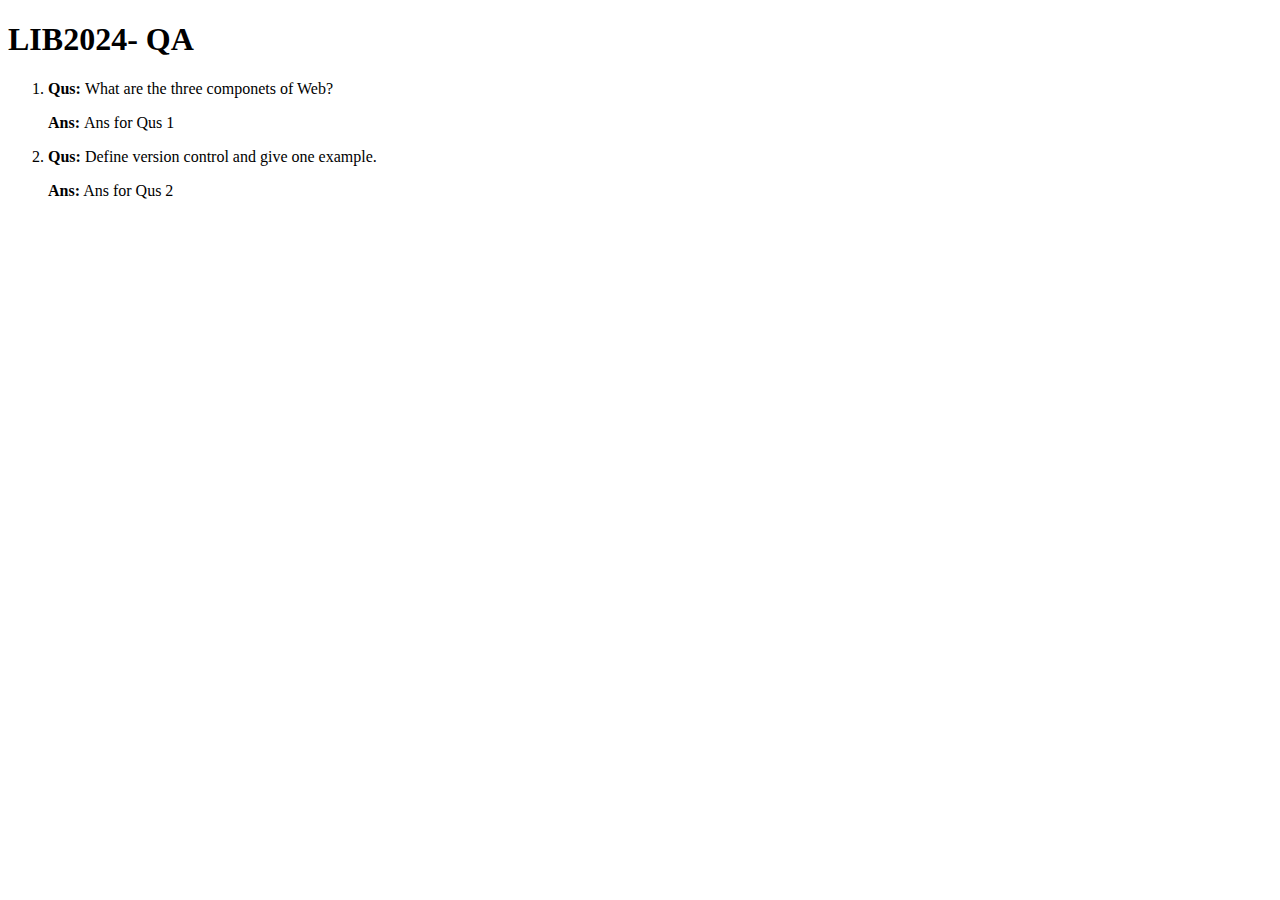
<file: lib202/qa/index.html>
<!DOCTYPE html>
<html >
<head>
	<meta charset="utf-8">
	<title>LIB2024 - QA</title>
</head>
<body>
	<h1>LIB2024- QA</h1>
	<!-- Qus/Ans list begins -->
	<ol>
		<!-- Qus 1 -->
		<li>
			<p>
				<strong>Qus: </strong>
				What are the three componets of Web?
			</p>
			<p>
				<strong>Ans: </strong>
				Ans for Qus 1
		</p></li>
		<!-- Qus 2 -->
		<li>
			<p>
				<strong>Qus:</strong>
				Define version control and give one example.
			</p>
			<p>
				<strong>Ans:</strong>
				Ans for Qus 2
			</p>
		</li>
  </ol>
</body>
</html>
</file>
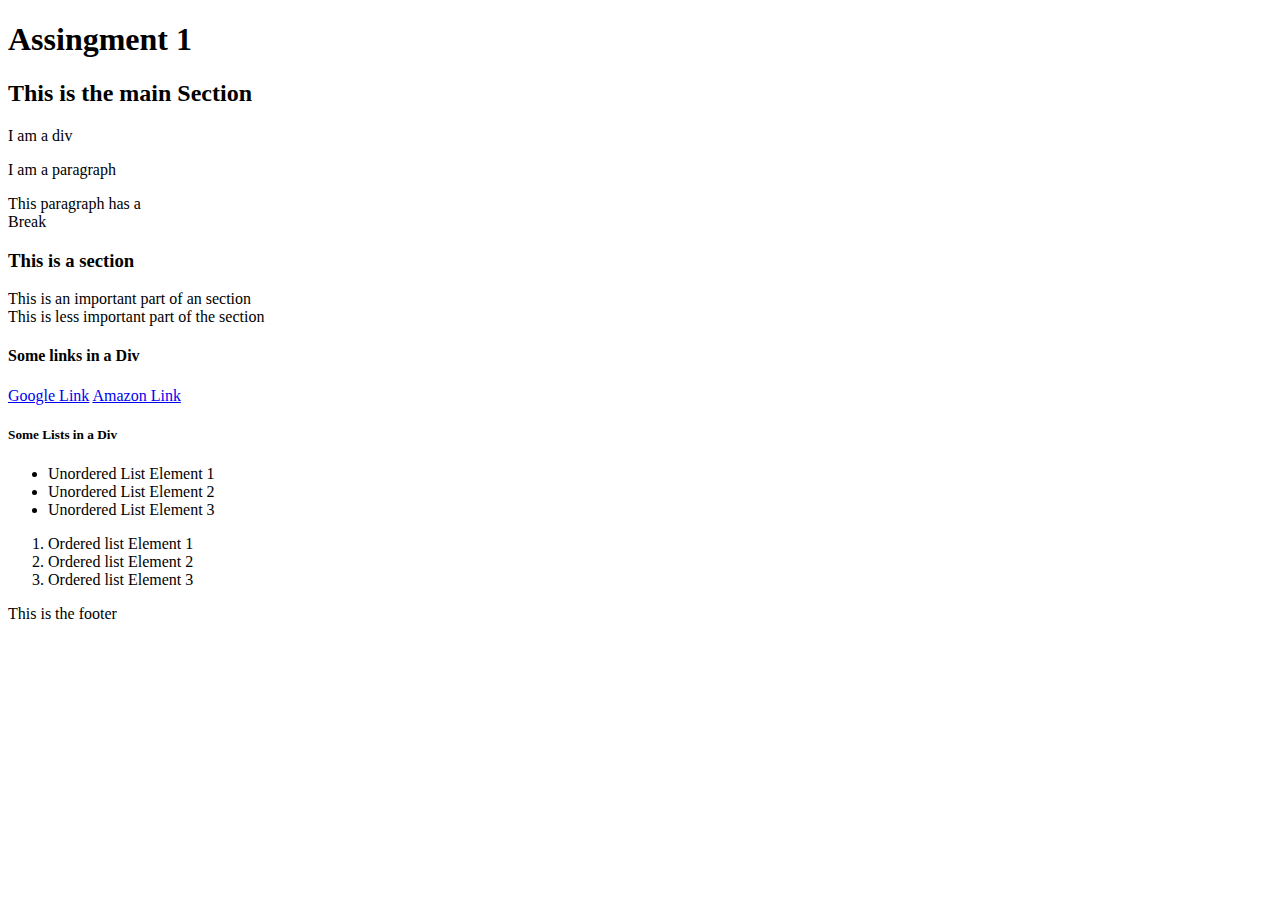
<file: lib2024/assg-1/index.html>
<!-- The DOCTYPE html declaration lets the browser know the following is an HTML5 document -->
<!DOCTYPE html>
<!--The html tag is the root tag, containing all of the html code for the page -->
<html>
<!-- The head element stores data outside of the document's content, metadata -->
<head>
	<!-- The title element is used to display text in the browser's title bar or tab -->
	<title>Assignment 1</title>
	<!-- This charset metadata tells the browser what characterset to use-->
	<meta charset="utf-8">
</head>
<!-- The body element contains all the content of the page -->
<body>
	<!-- The header element is used to display content at the top of the web page -->
	<header>
		<!-- h1 through h6 elements are used to display headings in order of importance, appearing in larger to smaller sizes -->
		<h1>Assingment 1</h1>
	</header>
	<!-- The main element indicates the main body of the page -->
	<main>
		<!-- This is an h2 heading element, creating smaller text than h1 as it is less important -->
		<h2>This is the main Section</h2>
	<!-- The div element is used as a block level container -->
		<div> I am a div </div>
	<!-- The p element indicates block level paragraphs of text -->
		<p> I am a paragraph </p>
	<!-- The br tag causes a line break -->
		<p>This paragraph has a<br>Break</p>
	<!-- The section element defines sections of the body of the page -->
		<section>
			<h3>This is a section</h3>
		<!-- The article element can be used to subdivide sections -->
			<article>
			This is an important part of an section
			</article>
		<!-- The aside element is another form of dividing a section, considered less important than an article -->
			<aside>
			This is less important part of the section
			</aside>

			<h4>Some links in a Div</h4>
		<!-- The div element is used as a block level container -->
			<div>
			<!-- The a element is used to create weblinks. The href attribute tells the browser which URL to visit. The title attribute displays text when the mouse hovers over the link -->
				<a href="https://www.google.com" title="Google">Google Link</a>
				<a href="https://www.amazon.com" title="Amazon">Amazon Link</a>
			</div>

		<h5>Some Lists in a Div</h5>

		<div>
			<!-- The ul element is used to create unordered lists with bullets -->
			<ul>
				<!-- The li element designates each part of the list -->
				<li>Unordered List Element 1</li>
				<li>Unordered List Element 2</li>
				<li>Unordered List Element 3</li>
			</ul>
			<!-- The ol element is used to create ordered lists which are numbered -->
			<ol>
				<li>Ordered list Element 1</li>
				<li>Ordered list Element 2</li>				
				<li>Ordered list Element 3</li>
			</ol>
		</div>
	</section>
<!-- The footer element is similar to the header element, but used to display content at the bottom of the page instead of the top -->
<footer>
	This is the footer
</footer>
</main>
</file>
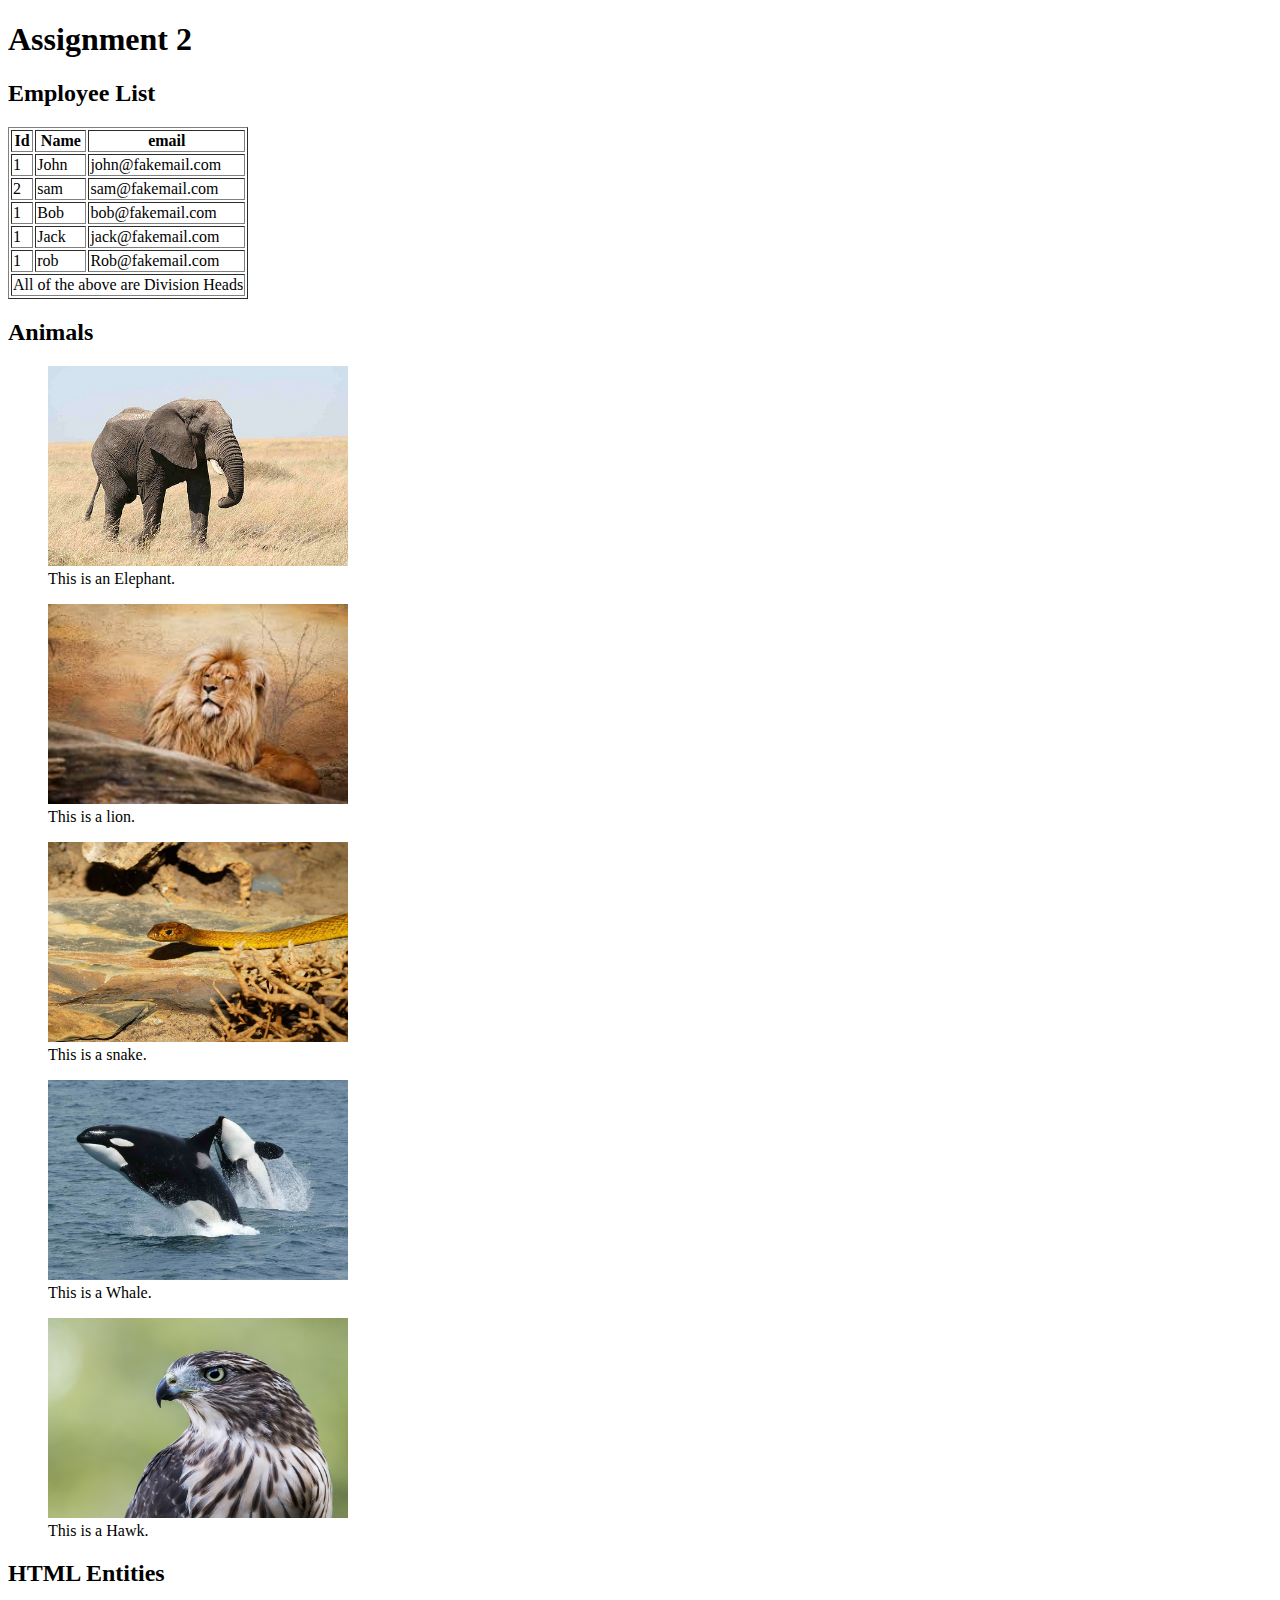
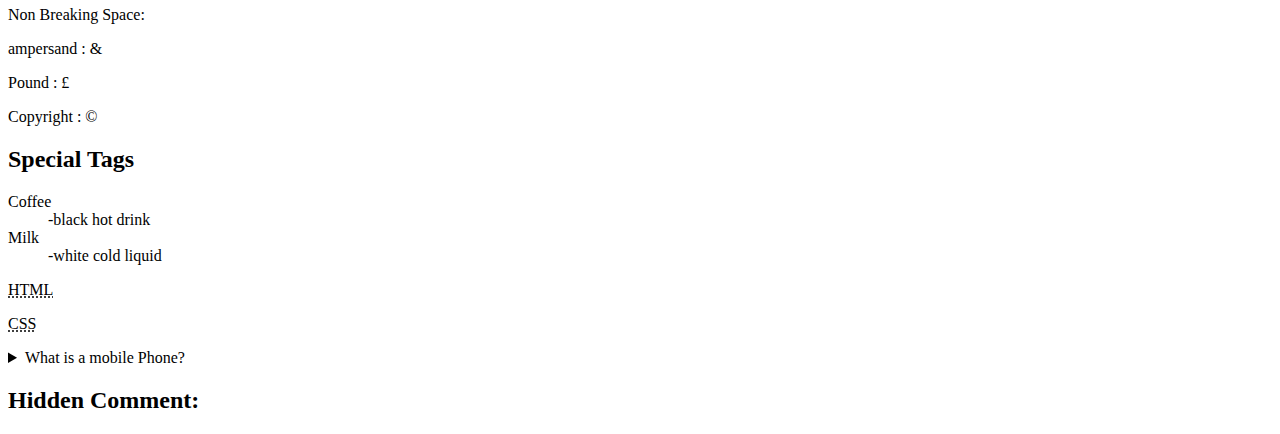
<file: lib2024/assg-2/index.html>
<!DOCTYPE html>
<html>
<head>
	<title>Assignment 2</title>
</head>
<body>
	<!-- id attribute uniquely identifies this header as "header" -->
	<header id="header">
		<h1>Assignment 2</h1>
	</header>

	<main>
		<!-- class attribute includes this section in a group designated "main-selection" -->
		<!-- this section displays the table of employees -->
		<section id="table-section" class="main-section">
			<h2>Employee List</h2>
	        <!-- this is the table of employees -->
	        <table border="1">	                    
	        	<thead>	                       
	        		<tr>	                   
	           			<th>Id</th>
	            		<th>Name</th>
	            		<th>email</th>
	        		</tr>
	       		</thead>

	        	<tbody>	                        
	            	<tr>	                           
	                	<td>1</td>
	                	<td>John</td>
	                	<td>john@fakemail.com</td>    
	           	 	</tr>
	                    
	            	<tr>
	            	    <td>2</td>
	                	<td>sam</td>
	                	<td>sam@fakemail.com</td>
	            	</tr>

	            	<tr>	                           
	                	<td>1</td>
	                	<td>Bob</td>
	                	<td>bob@fakemail.com</td>
	            	</tr>

	            	<tr>	    
	                	<td>1</td>
	                	<td>Jack</td>
	                	<td>jack@fakemail.com</td>
	            	</tr>

	            	<tr>	                           
	                	<td>1</td>
	                	<td>rob</td>
	                	<td>Rob@fakemail.com</td>
	            	</tr>
	        	</tbody>
	                    
	        	<tfoot> 	     
	            	<tr>	
	            		<!--the colspan attribute let's the table's "foot" span all 3 columns -->
	           			<td colspan="3">
	              			All of the above are Division Heads
	            		</td>
	           		</tr>
	        	</tfoot>
	        </table>
	   	</section>
	   	<!-- this section displays animal photos -->
	    <section id="animal-img-section" class="main-section">
	        <h2>Animals</h2>
	        <article>
	        	<!-- The photo of an elephant -->
	        	<figure>
	        		<img src="img/elephant.jpg" alt="Elephant" width="300"  height="200">
	        		<figcaption>This is an Elephant.</figcaption>
	        	</figure>
				<!-- The photo of a lion-->
	        	<figure>
	        		<img src="img/lion.jpg" alt="Lion" width="300"  height="200">
	        		<figcaption>This is a lion.</figcaption>
	        	</figure>
				<!-- The photo of a snake-->
	        	<figure>
	        		<img src="img/snake.jpg" alt="Snake" width="300"  height="200">
	        		<figcaption>This is a snake.</figcaption>
	        	</figure>	
				<!-- The photo of a whale -->
	        	<figure>
	        		<img src="img/whale.jpg" alt="Whale" width="300"  height="200">
	        		<figcaption>This is a Whale.</figcaption>
	        	</figure>
				<!-- The photo of a hawk -->
	        	<figure>
	        		<img src="img/hawk.jpg" alt="Hawk" width="300"  height="200">
	        		<figcaption>This is a Hawk.</figcaption>
	        	</figure>	
	        </article>
	    </section>
	    <!-- this section highlights a few different html entities -->
	    <section id="htmlent-section" class="main-section">
	    	<h2>HTML Entities</h2>
	    	<article>
	    	<p>Non Breaking Space:&nbsp;</p>
	    	<p>ampersand : 	&amp;</p>
	    	<p>Pound : 	&pound;</p>	
	    	<p>Copyright : &copy;</p>	
	    	</article>
	    </section>
	    <!-- this section demonstrates a description list, abbreviations, and a detail element with summary -->
	    <section id="spctag-section" class="main-section">
	    	<h2>Special Tags</h2>
	    	<!-- the description list -->
	    	<article id="spctag-descrip" class="spctag-section">
	    		<dl> 		
	            	<dt>Coffee</dt> 
	            	<dd>-black hot drink</dd> 
	    			<dt>Milk</dt> 
	    			<dd>-white cold liquid</dd> 	 
	    		</dl>	
	    	</article>
	    	<!-- abbrevitions -->
	    	<article id="spctag-abbrv" class="spctag-section">
	    		<p><abbr  title="Hyper Text Markup Language">HTML</abbr ></p>
	    		<p><abbr  title="Cascading Style Sheets">CSS</abbr ></p>		
	    	</article>
	    	<!-- the detail element with summary -->
	    	<article id="spctag-dtls" class="spctag-section">
	    		<details> 
					 <summary>What is a mobile Phone?</summary>
					 <p>A mobile phone, cell phone or hand phone, sometimes shortened to simply mobile, cell or just phone, is aportable telephone that can make and receive calls over a radio frequency link while the user is moving within a telephone service area.</p>
				</details>	
	    	</article>
	    </section>
	</main>
	<footer id="footer">
		<h2>Hidden Comment:</h2>
		<!-- this is a hidden comment!!! -->
	</footer>
</body>
</html>
</file>
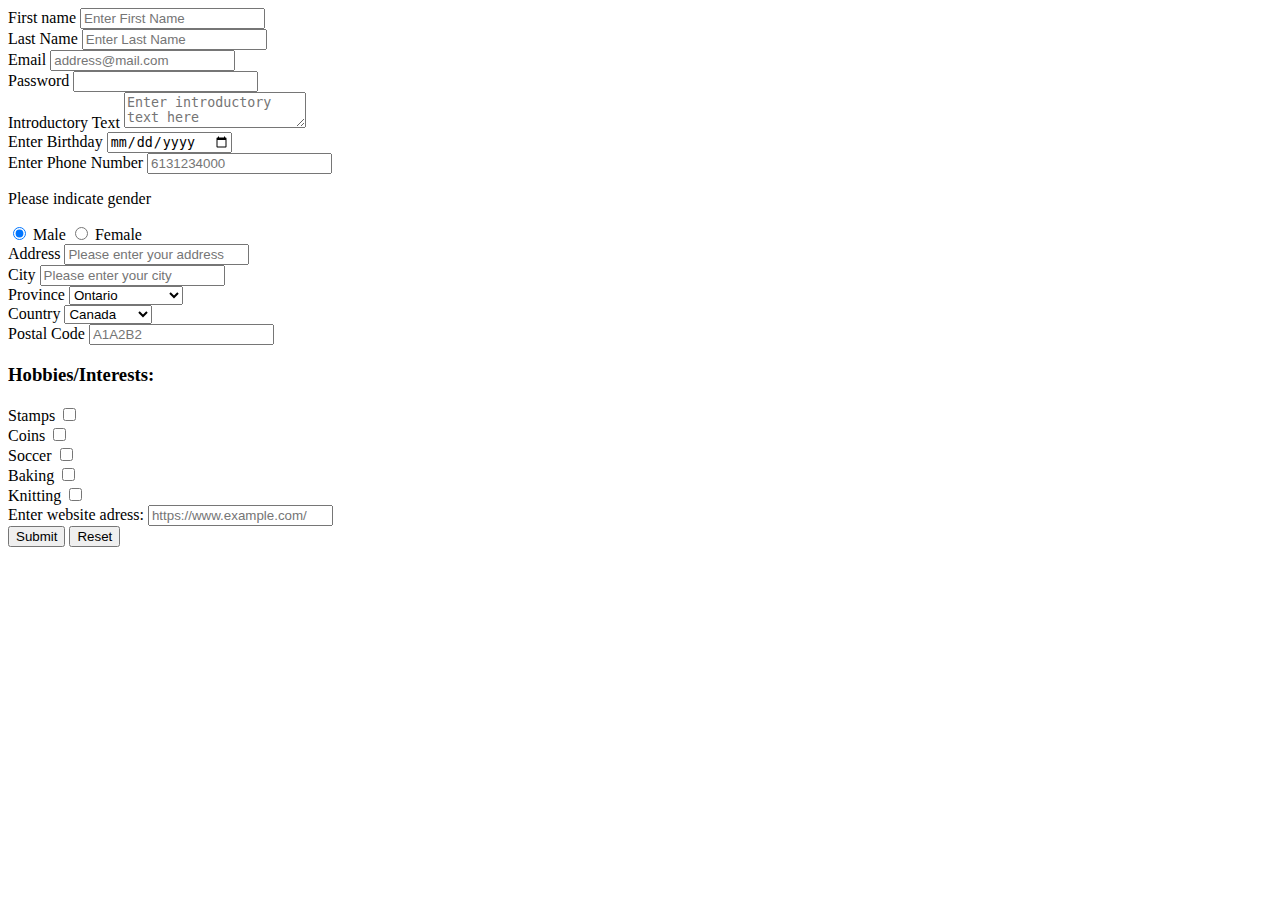
<file: lib2024/assg-3/index.html>
<!DOCTYPE html>
<html>
<head>
	<title>HTML Forms</title>
</head>
<body>	
	<!-- the main section -->
	<section id="html-form" class="main-section">
		<!-- The following is a form whose data goes to filledform.php via the get method. Data will show in url. -->
		<form action="filledform.php" method="get">
			<!-- This div containts a text type input for inputting a first name -->
			<div id="fname-container" class="formins">
				<label for="first_name">First name</label>
				<input type="text" name="first_name" id="first_name" placeholder="Enter First Name" required>
			</div>
			<!-- This div contains a text type input for inputting a last name -->
			<div id="lname-container" class="formins">
				<label for="last_name">Last Name</label>
				<input type="text" name="last_name" id="last_name" placeholder="Enter Last Name" required>
			</div>
			<!-- This div contains an email type input for inputting an email address -->
			<div id="email-container" class="formins">
				<label for="email">Email</label>				
				<input type="email" name="email" id="email" placeholder="address@mail.com" required>
			</div>
			<!-- This div contains a password type input for inputting a password -->
			<div id="pw-container" class="formins">
				<label for="pass">Password</label>
				<input type="password" name="pass" id="pass" required>
			</div>
			<!-- This div contains a textarea type input for inputting introductory text -->
			<div id="intro-container" class="formins">
				<label for="intro">Introductory Text</label>
				<textarea name="intro" id="intro" placeholder="Enter introductory text here"></textarea>
			</div>
			<!-- This div contains a date type input for inputting a birthday-->
			<div id="birthday-container" class="formins">
				<label for="dte">Enter Birthday</label>
				<input type="date" name="dte" id="dte" required>
			</div>
			<!-- This div contains a number type input for inputting a phone number-->
			<div id=phonenum-container class="formins">
				<label for="num">Enter Phone Number</label>
				<input type="number" id="num" name="num" placeholder="6131234000" required>
			</div>
			<!-- This div contains a radio type input for inputting gendre -->
			<div id="gender-container" class="formins">
				<p>Please indicate gender</p>
				<label for="male">
					<input type="radio" name="gender" id="male" value="male" checked>
					Male
				</label>
				<label>
					<input type="radio" name="gender" id="female" value="female">
					Female
				</label>				
			</div>
			<!-- This div contains a text type input for inputting a street address -->
			<div id="add-container" class="formins">
				<label for="address">Address</label>
				<input type="text" name="address" id="address" placeholder="Please enter your address">
			</div>
			<!-- This div contains a text type input for inputting a city -->
			<div id="cty-container" class="formins">
				<label for="city">City</label>
				<input type="text" name="city" id="city" placeholder="Please enter your city">
			</div>
			<!-- This div contains a select element with a drop down menu for selecting a province -->
			<div id="prov-drop-container" class="formins">
				<label for="prov">Province</label>
				<select name="prov" id="prov">
					<option value="ontario" selected>Ontario</option>
					<option value="quebec">Quebec</option>						
					<option value="new_brunswick">New Brunswick</option>
					<option value="nova_scotia">Nova Scotia</option>
					<option value="newfoundland">Newfoundland</option>
				</select>
			</div>
			<!-- This div contains a select element with a drop down menu for selecting a country -->
			<div id="cntry-drop-container" class="formins">
				<label for="country">Country</label>
				<select name="country" id="country">
					<option value="canada"  selected>Canada</option>
					<option value="usa">USA</option>						
					<option value="mexico">Mexico</option>
					<option value="guatemala">Guatemala</option>
					<option value="belize">Belize</option>
				</select>
			</div>
			<!-- This div contains a text type input for inputting a postal code -->
			<div id="post-container" class="formins">
				<label for="postal_code">Postal Code</label>
				<input type="text" name="postal_code" id="postal_code" placeholder="A1A2B2">
			</div>
			<!-- This div contains 5 checkbox type inputs for inputting hobbies -->
			<div id="hobbies-container" class="formins">
				<h3>Hobbies/Interests:</h3>
				<label for="stamps">Stamps</label>
				<input type="checkbox" name="hobbies" id="stamps" value="stamps"> <br>

				<label for="coins">Coins</label>
				<input type="checkbox" name="hobbies" id="coins" value="coins"> <br>

				<label for="soccer">Soccer</label>
				<input type="checkbox" name="hobbies" id="soccer" value="soccer"> <br>

				<label for="baking">Baking</label>
				<input type="checkbox" name="hobbies" id="baking" value="baking"> <br>

				<label for="knitting">Knitting</label>
				<input type="checkbox" name="hobbies" id="knitting" value="knitting"> <br>
			</div>
			<div id="url-container" class="formins">
				<label for="website">Enter website adress:</label>
				<input type="url" name="website" id="website" placeholder="https://www.example.com/" required>
			</div>
			<!-- This button is required to submit the form -->
			<button type="submit">Submit</button>
			<!-- This button resets the form without having to relaod the webpage -->
			<button type="reset">Reset</button>
		</form>
	</section>
</body>
</html>
</file>
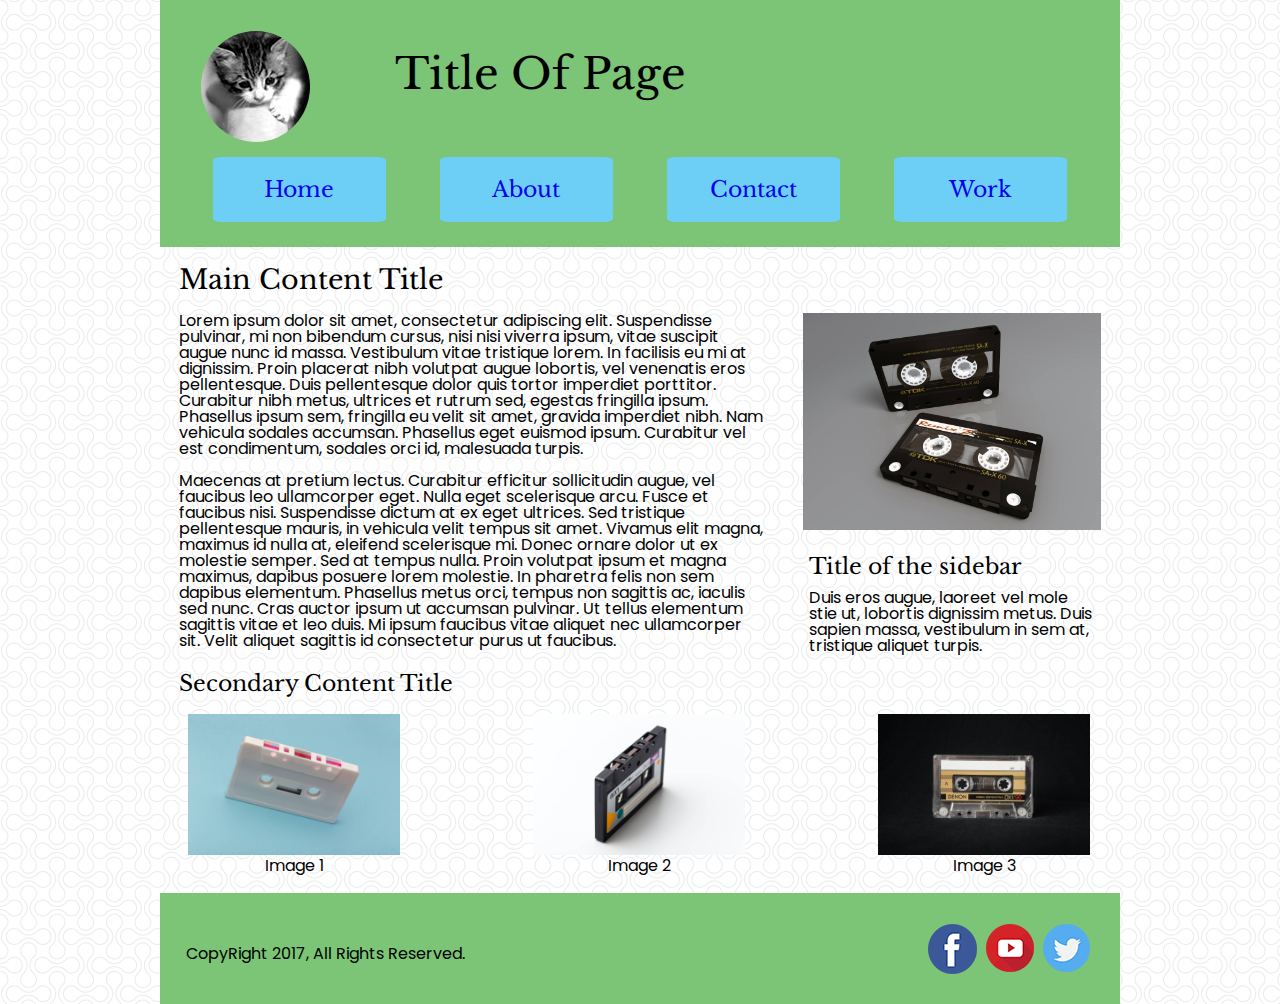
<file: lib2024/assg-4/index.html>
<!DOCTYPE html>
<html lang="en-ca">
	<head>
		<meta charset="utf-8">
		<meta name="Author" content="Kelvin Lee">
		<title>Assg4</title>
		<link rel="stylesheet" type="text/css" href="css/fonts.css">
		<link rel="stylesheet" type="text/css" href="css/style.css">
	</head>
<body>
	<!-- Header with Cat Logo and Title-->
	<header class="site-header container clearfix" id="site-header">
		<div class="logo-container">
			<img src="img/logo.png" class="logo" alt="Cat logo">	
		</div>	
		<div class="title-container">
			<h1 class="title">Title Of Page</h1>
		</div>
		<!-- Navigation links for Home, About, Contact and Work-->
			<nav class="main-nav-container desktop-nav">
				<ul>
					<li>
						<a class="nav-link home" href="index.html">Home</a>
					</li>
					<li>
						<a class="nav-link about" href="about.html">About</a>
					</li>
					<li>
						<a class = "nav-link contact" href="contact.html">Contact</a>
					</li>
					<li>
						<a class = "nav-link work" href="work.html">Work</a>
					</li>	
				</ul>	
			</nav>
	</header>
	<!-- Main content: An article with an aside to the right -->
	<main class="main-content-container container clearfix">		
		<!-- The article, featuring a title and two paragraphs -->
		<h2 class="main-content-title">Main Content Title</h2>
		<article class="main-article">				
			<p>Lorem ipsum dolor sit amet, consectetur adipiscing elit. Suspendisse pulvinar, mi non bibendum cursus, nisi nisi viverra ipsum, vitae suscipit augue nunc id massa. Vestibulum vitae tristique lorem. In facilisis eu mi at dignissim. Proin placerat nibh volutpat augue lobortis, vel venenatis eros pellentesque. Duis pellentesque dolor quis tortor imperdiet porttitor. Curabitur nibh metus, ultrices et rutrum sed, egestas fringilla ipsum. Phasellus ipsum sem, fringilla eu velit sit amet, gravida imperdiet nibh. Nam vehicula sodales accumsan. Phasellus eget euismod ipsum. Curabitur vel est condimentum, sodales orci id, malesuada turpis.</p>
			<br>
			<p>Maecenas at pretium lectus. Curabitur efficitur sollicitudin augue, vel faucibus leo ullamcorper eget. Nulla eget scelerisque arcu. Fusce et faucibus nisi. Suspendisse dictum at ex eget ultrices. Sed tristique pellentesque mauris, in vehicula velit tempus sit amet. Vivamus elit magna, maximus id nulla at, eleifend scelerisque mi. Donec ornare dolor ut ex molestie semper. Sed at tempus nulla. Proin volutpat ipsum et magna maximus, dapibus posuere lorem molestie. In pharetra felis non sem dapibus elementum. Phasellus metus orci, tempus non sagittis ac, iaculis sed nunc. Cras auctor ipsum ut accumsan pulvinar. Ut tellus elementum sagittis vitae et leo duis. Mi ipsum faucibus vitae aliquet nec ullamcorper sit. Velit aliquet sagittis id consectetur purus ut faucibus.</p>
		</article>
		<!-- The aside, featuring an image and a titled paragraph -->
		<aside class="side-section">
			<img class="side-image" alt="sidebar-tape" src="img/sidetape.jpg" >
			<h3 class="side-title">Title of the sidebar</h3>	
			<div class="side-para-container">	
				<p>Duis eros augue, laoreet vel mole stie ut, lobortis dignissim metus. Duis sapien massa, vestibulum in sem at, tristique aliquet turpis.</p>
			</div>	
		</aside>
		<!-- Secondary section, featuring three images-->
		<section class="secondary-section container clearfix">
				<h3 class="secondary-content-title">Secondary Content Title</h3>
				<figure class="fig1">
					<img src="img/tape1.jpg" alt="tape1"  class="tape-img">
					<figcaption>Image 1</figcaption>
				</figure>
				<figure class="fig2">
					<img src="img/tape2.jpg" alt="tape2"  class="tape-img">
					<figcaption>Image 2</figcaption>
				</figure>
				<figure class="fig3">
					<img src="img/tape3.jpg" alt="tape3" class="tape-img">
					<figcaption>Image 3</figcaption>
				</figure>
		</section>
	</main>
	<!-- Footer, featuring copyright to the left, and social media navigation links to the right -->
	<footer class="site-footer container clearfix">
		<!-- Copyright -->
		<p class="copyright">CopyRight 2017, All Rights Reserved.</p>
		<!-- Social media nav, featuring Twitter, Youtube and Facebook -->
		<nav class="footer-nav-container footer-nav">
			<ul>
				<li>	
					<a href="https://twitter.com/">
						<img src="img/twitter.png" alt="twitter" class="foot-links">	
					</a>
				</li>
				<li>
					<a href="https://youtube.com/">		
						<img src="img/youtube.png" alt="youtube" class="foot-links">
					</a>
				</li>
				<li>	
				<a href="https://facebook.com/">
					<img src="img/facebook.png" alt="facebook" class="foot-links">	
				</a>
			</ul>
		</nav>	
	</footer>
</body>
</file>
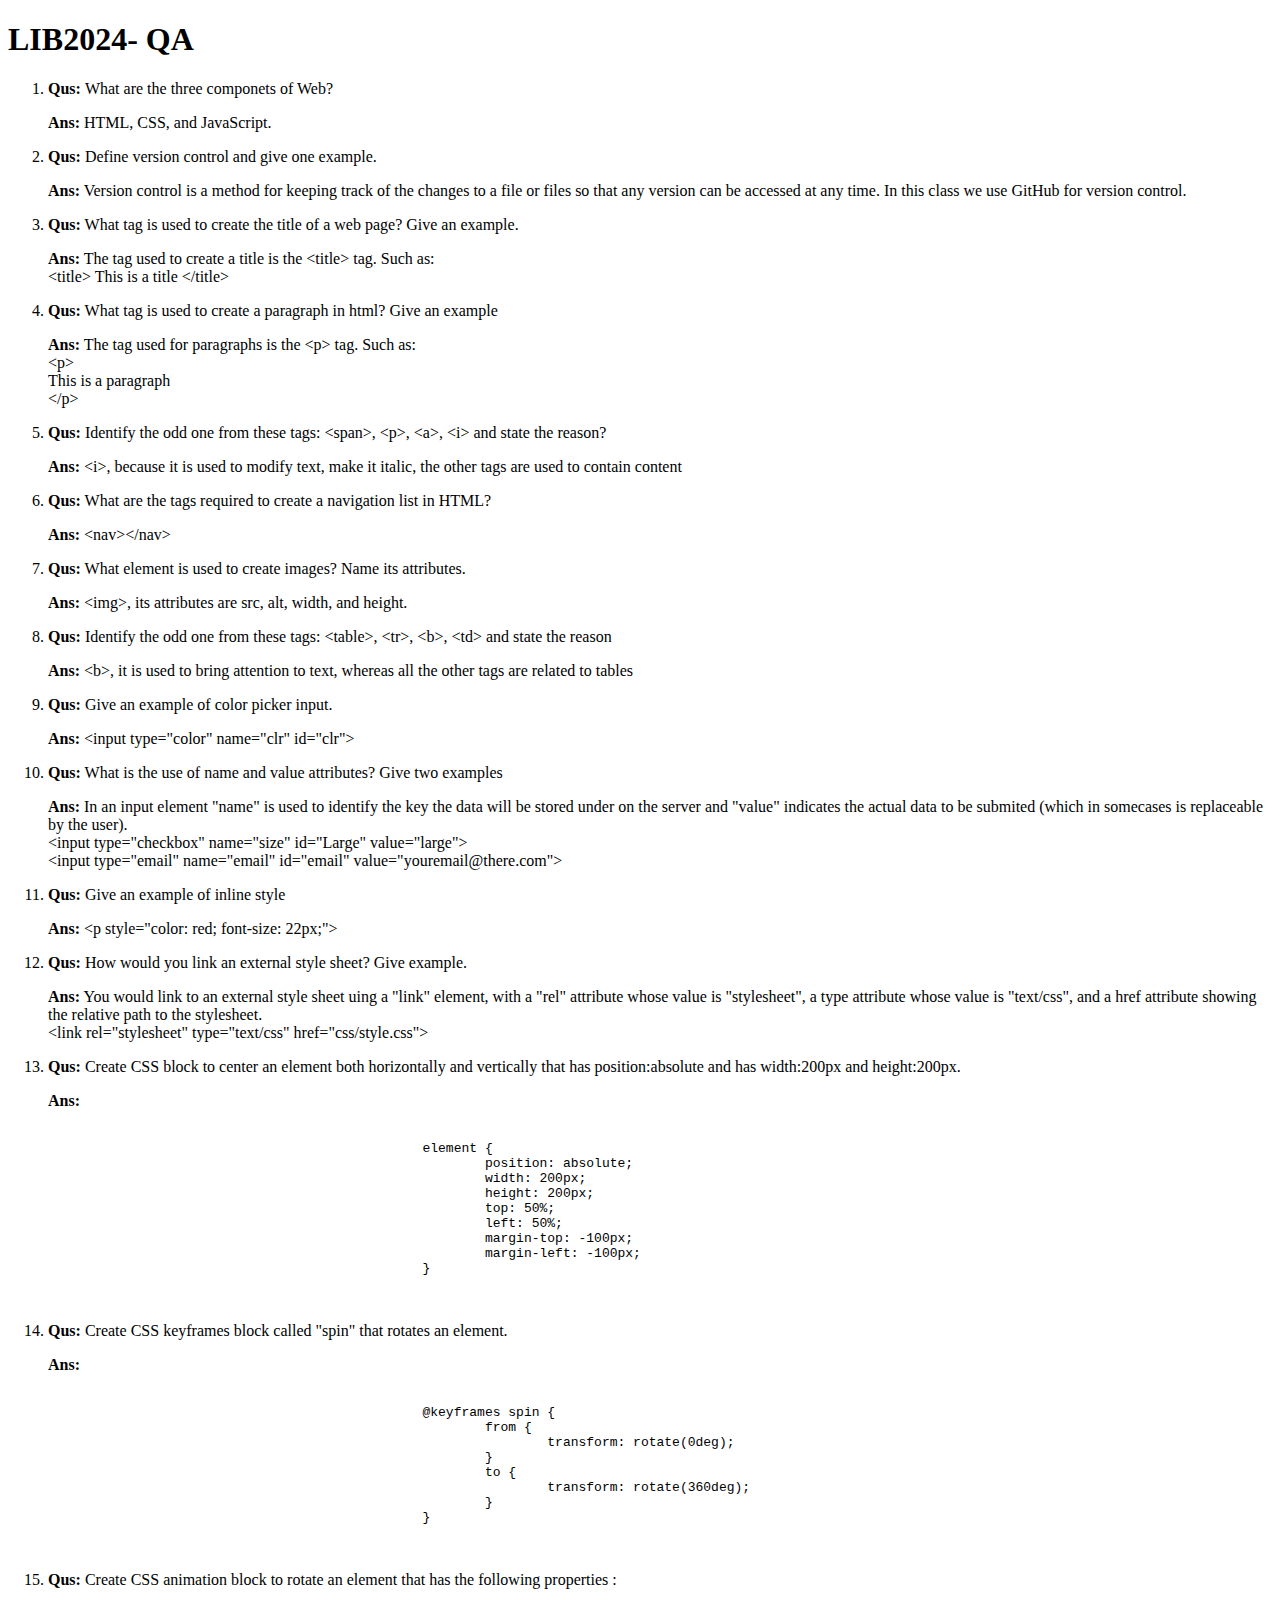
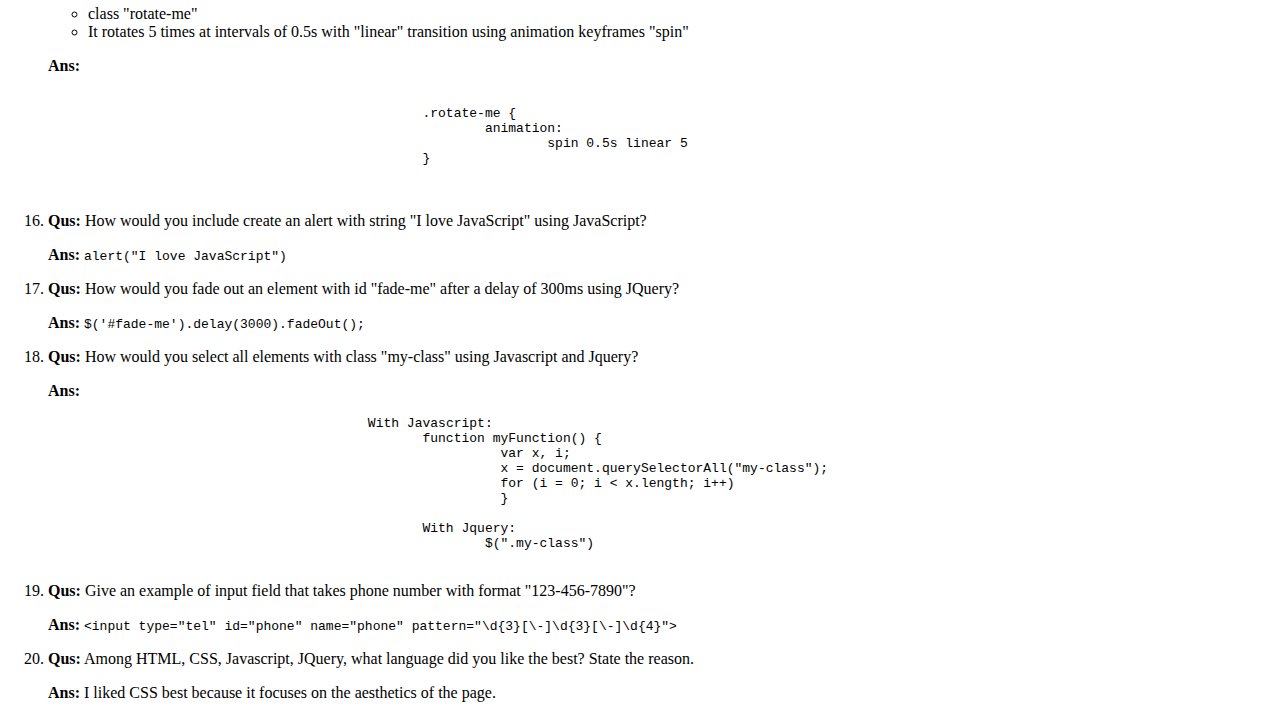
<file: lib2024/qa/index.html>
<!DOCTYPE html>
<html >
<head>
	<meta charset="utf-8">
	<meta name="Author" content="Kelvin Lee">
	<title>LIB2024 - QA</title>
</head>
<body>
	<h1>LIB2024- QA</h1>
	<!-- Qus/Ans list begins -->
	<ol>
		<!-- Qus 1 -->
		<li>
			<p>
				<strong>Qus: </strong>
				What are the three componets of Web?
			</p>
			<p>
				<strong>Ans: </strong>
				HTML, CSS, and JavaScript.
			</p>
		</li>
		<!-- Qus 2 -->
		<li>
			<p>
				<strong>Qus:</strong>
				 Define version control and give one example. 
			</p>
			<p>
				<strong>Ans:</strong>
				Version control is a method for keeping track of the changes to a file or files so that any version can be accessed at any time.

				In this class we use GitHub for version control.
			</p>
		</li>
			<!-- Qus 3 -->
		<li>
			<p>
				<strong>Qus:</strong>
				 What tag is used to create the title of a web page? Give an example. 
			</p>
			<p>
				<strong>Ans:</strong>
				The tag used to create a title is the &lt;title&gt; tag. Such as:
				<br>
				&lt;title&gt; This is a title &lt;/title&gt;
			</p>
		</li>
			<!-- Qus 4 -->
		<li>
			<p>
				<strong>Qus:</strong>
				 What tag is used to create a paragraph in html? Give an example
			</p>
			<p>
				<strong>Ans:</strong>
				The tag used for paragraphs is the &lt;p&gt; tag. Such as:
				<br>
					&lt;p&gt; 
				<br>
					This is a paragraph 
				<br>
					&lt;/p&gt;
			</p>
		</li>
			<!-- Qus 5-->
		<li>
			<p>
				<strong>Qus:</strong>
				 Identify the odd one from these tags: &lt;span&gt;, &lt;p&gt;, &lt;a&gt;, &lt;i&gt;  and state the reason?
			</p>
			<p>
				<strong>Ans:</strong>
				&lt;i&gt;, because it is used to modify text, make it italic, the other tags are used to contain content
			</p>
		</li>
			<!-- Qus 6 -->
		<li>
			<p>
				<strong>Qus:</strong>
				 What are the tags required to create a navigation list in HTML? 
			</p>
			<p>
				<strong>Ans:</strong>
				&lt;nav&gt;&lt;/nav&gt;
			</p>
		</li>
			<!-- Qus 7 -->
		<li>
			<p>
				<strong>Qus:</strong>
				 What element is used to create images? Name its attributes. 
			</p> 
			<p>
				<strong>Ans:</strong>
				&lt;img&gt;, its attributes are src, alt, width, and height.
			</p>
		</li>
			<!-- Qus 8 -->
		<li>
			<p>
				<strong>Qus:</strong>
				 Identify the odd one from these tags: &lt;table&gt;, &lt;tr&gt;, &lt;b&gt;, &lt;td&gt;  and state the reason
			</p>
			<p>
				<strong>Ans:</strong>
				 &lt;b&gt;, it is used to bring attention to text, whereas all the other tags are related to tables
			</p>
		</li>
			<!-- Qus 9 -->
		<li>
			<p>
				<strong>Qus:</strong>
				 Give an example of color picker input. 
			</p>
			<p>
				<strong>Ans:</strong>
				&lt;input type="color" name="clr" id="clr"&gt;
			</p>
		</li>
			<!-- Qus 10 -->
		<li>
			<p>
				<strong>Qus:</strong>
				 What is the use of name and value attributes? Give two examples 
			</p>
			<p>
				<strong>Ans:</strong>
				In an input element "name" is used to identify the key the data will be stored under on the server and "value" indicates the actual data to be submited (which in somecases is replaceable by the user).
				<br>
					&lt;input type="checkbox" name="size" id="Large" value="large"&gt; 
				<br>
					&lt;input type="email" name="email" id="email" value="youremail@there.com"&gt;
			</p>
		</li>
			<!-- Qus 11 -->
		<li>
			<p>
				<strong>Qus:</strong>
				 Give an example of inline style 
			</p>
			<p>
				<strong>Ans:</strong>
				&lt;p style="color: red; font-size: 22px;"&gt;				
			</p>
		</li>
			<!-- Qus 12 -->
		<li>
			<p>
				<strong>Qus:</strong>
				 How would you link an external style sheet? Give example. 
			</p>
			<p>
				<strong>Ans:</strong>
				You would link to an external style sheet uing a "link" element, with a "rel" attribute whose value is "stylesheet", a type attribute whose value is "text/css", and a href attribute showing the relative path to the stylesheet. 
				<br>
				&lt;link rel="stylesheet" type="text/css" href="css/style.css"&gt;				
			</p>
		</li>
			<!-- Qus 13 -->
		<li>
			<p>
				<strong>Qus:</strong>
				 Create CSS block to center an element both horizontally and vertically that has position:absolute and has width:200px and height:200px.  
			</p>
			<p>
				<strong>Ans:</strong>
				<pre>
					<code>
						element {
							position: absolute;
							width: 200px;
							height: 200px;
							top: 50%;
							left: 50%;
							margin-top: -100px;
							margin-left: -100px;
						}
					</code>
				</pre>			
			</p>
		</li>
			<!-- Qus 14 -->
		<li>
			<p>
				<strong>Qus:</strong>
				 Create CSS keyframes block called "spin" that rotates an element. 
			</p>
			<p>
				<strong>Ans:</strong>
				<pre>
					<code>
						@keyframes spin {			
							from {
								transform: rotate(0deg);
							}
							to {
								transform: rotate(360deg);
							}
						}
					</code>
				</pre>				
			</p>
		</li>
			<!-- Qus 15 -->
		<li>
			<p>
				<strong>Qus:</strong>
				 Create CSS animation block to rotate an element that has the following properties :
				 <ul>
   					 <li>class "rotate-me"</li>
  					 <li>It rotates 5 times at intervals of 0.5s with "linear" transition using animation keyframes "spin"</li>
 				</ul>
			</p>
			<p>
				<strong>Ans:</strong>
				<pre>
					<code>
						.rotate-me {
							animation: 
								spin 0.5s linear 5
						}
					</code>
				</pre>			
			</p>
		</li>
			<!-- Qus 16 -->
		<li>
			<p>
				<strong>Qus:</strong>
				 How would you include create an alert with string "I love JavaScript" using JavaScript?
			</p>
			<p>
				<strong>Ans:</strong>
				<code>alert("I love JavaScript")</code>			
			</p>
		</li>
			<!-- Qus 17 -->
		<li>
			<p>
				<strong>Qus:</strong>
				 How would you fade out an element with id "fade-me" after a delay of 300ms using JQuery?
			</p>
			<p>
				<strong>Ans:</strong>
				<code>$('#fade-me').delay(3000).fadeOut();</code>			
			</p>
		</li>
			<!-- Qus 18 -->
		<li>
			<p>
				<strong>Qus:</strong>
				 How would you select all elements with class "my-class" using Javascript and Jquery?
			</p>
			<p>
				<strong>Ans:</strong>
				<pre>
					 With Javascript:
						function myFunction() {
							  var x, i;
							  x = document.querySelectorAll("my-class");
							  for (i = 0; i < x.length; i++)
							  }

						With Jquery:
							$(".my-class")					
				</pre>			
			</p>
		</li>
			<!-- Qus 19 -->
		<li>
			<p>
				<strong>Qus:</strong>
				 Give an example of input field that takes phone number with format "123-456-7890"?
			</p>
			<p>
				<strong>Ans:</strong>
				<code> &lt;input type="tel" id="phone" name="phone" pattern="\d{3}[\-]\d{3}[\-]\d{4}"&gt; </code>			
			</p>
		</li>
			<!-- Qus 20 -->
		<li>
			<p>
				<strong>Qus:</strong>
				 Among HTML, CSS, Javascript, JQuery, what language did you like the best? State the reason. 
			</p>
			<p>
				<strong>Ans:</strong>
				I liked CSS best because it focuses on the aesthetics of the page.		
			</p>
		</li>
  </ol>
</body>
</html>
</file>
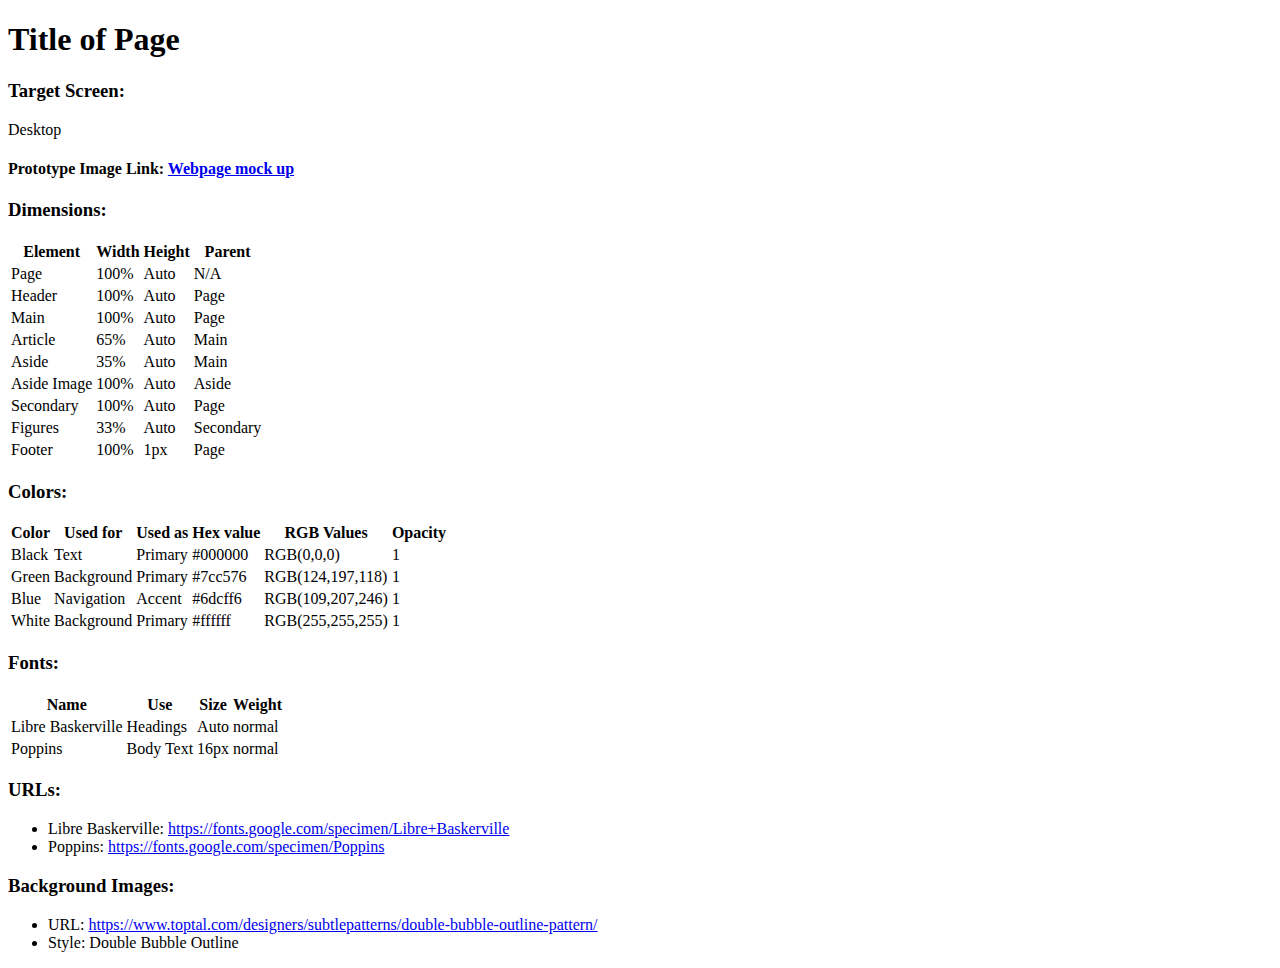
<file: lib2024/assg-4/sss.html>
<!DOCTYPE html>
<html lang="en-ca">
<head>
	<meta charset="utf-8">
	<meta name="Author" content="Kelvin Lee">
	<title>Assg4 SSS</title>
</head>
<body>
	<header>
		<h1>Title of Page</h1>
	</header>
	<main>
		<h3>Target Screen:</h3>
		<p>Desktop</p>
		<h4>Prototype Image Link: <a href="img/webpage-mock-up.jpg">Webpage mock up</a></h4>
		
		<section>
			<h3>Dimensions:</h3>
			<table>
				<thead>
					<tr>
						<th>Element</th>
						<th>Width</th>
						<th>Height</th>
						<th>Parent</th>
					</tr>
				</thead>
				<tbody>
					<tr>
						<td>Page</td>
						<td>100%</td>
						<td>Auto</td>
						<td>N/A</td>
					</tr>
					<tr>
						<td>Header</td>
						<td>100%</td>
						<td>Auto</td>
						<td>Page</td>
					</tr>
					<tr>
						<td>Main</td>
						<td>100%</td>
						<td>Auto</td>
						<td>Page</td>
					</tr>
					<tr>
						<td>Article</td>
						<td>65%</td>
						<td>Auto</td>
						<td>Main</td>
					</tr>
					<tr>
						<td>Aside</td>
						<td>35%</td>
						<td>Auto</td>
						<td>Main</td>
					</tr>
					<tr>
						<td>Aside Image</td>
						<td>100%</td>
						<td>Auto</td>
						<td>Aside</td>
					</tr>				
					<tr>
						<td>Secondary</td>
						<td>100%</td>
						<td>Auto</td>
						<td>Page</td>
					</tr>
					<tr>
						<td>Figures</td>
						<td>33%</td>
						<td>Auto</td>
						<td>Secondary</td>
					</tr>
					<tr>
						<td>Footer</td>
						<td>100%</td>
						<td>1px</td>
						<td>Page</td>
					</tr>
				</tbody>
			</table>
		</section>
		
		<section>
		<h3>Colors:</h3>
			<table>
				<thead>
					<tr>
						<th>Color</th>
						<th>Used for</th>
						<th>Used as</th>
						<th>Hex value</th>
						<th>RGB Values</th>
						<th>Opacity</th>
					</tr>
				</thead>
				<tbody>
					<tr>
						<td>Black</td>
						<td>Text</td>
						<td>Primary</td>
						<td>#000000</td>
						<td>RGB(0,0,0)</td>
						<td>1</td>
					</tr>
					<tr>
						<td>Green</td>
						<td>Background</td>
						<td>Primary</td>
						<td>#7cc576</td>
						<td>RGB(124,197,118)</td>
						<td>1</td>
					</tr>
					<tr>
						<td>Blue</td>
						<td>Navigation</td>
						<td>Accent</td>
						<td>#6dcff6</td>
						<td>RGB(109,207,246)</td>
						<td>1</td>
					</tr>
					<tr>
						<td>White</td>
						<td>Background</td>
						<td>Primary</td>
						<td>#ffffff</td>
						<td>RGB(255,255,255)</td>
						<td>1</td>
					</tr>
				</tbody>
			</table>
		</section>

		<section>
			<h3>Fonts:</h3>
			<table>
				<thead>
					<tr>
						<th>Name</th>
						<th>Use</th>
						<th>Size</th>
						<th>Weight</th>
					</tr>
				</thead>
				<tbody>
					<tr>
						<td>Libre Baskerville</td>
						<td>Headings</td>
						<td>Auto</td>
						<td>normal</td>
					</tr>
					<tr>
						<td>Poppins</td>
						<td>Body Text</td>
						<td>16px</td>
						<td>normal</td>
					</tr>					
				</tbody>
			</table>
		</section>
		<section>
			<h3>URLs:</h3>
			<nav>
				<ul>
					<li>Libre Baskerville:&nbsp;<a href="https://fonts.google.com/specimen/Libre+Baskerville" title="Libre-Baskerville" target="blank">https://fonts.google.com/specimen/Libre+Baskerville</a></li>
					<li>Poppins:&nbsp;<a href="https://fonts.google.com/specimen/Poppins" title="Poppins" target="blank">https://fonts.google.com/specimen/Poppins</a></li>
				</ul>
			</nav>
		</section>

		<section>
			<h3>Background Images:</h3>
			<ul>
				<li>URL:&nbsp;<a href="https://www.toptal.com/designers/subtlepatterns/double-bubble-outline-pattern/" target="blank">https://www.toptal.com/designers/subtlepatterns/double-bubble-outline-pattern/</a></li>
				<li>Style: Double Bubble Outline</li>
			</ul>
		</section>
	</main>
</body>
</html>
</file>
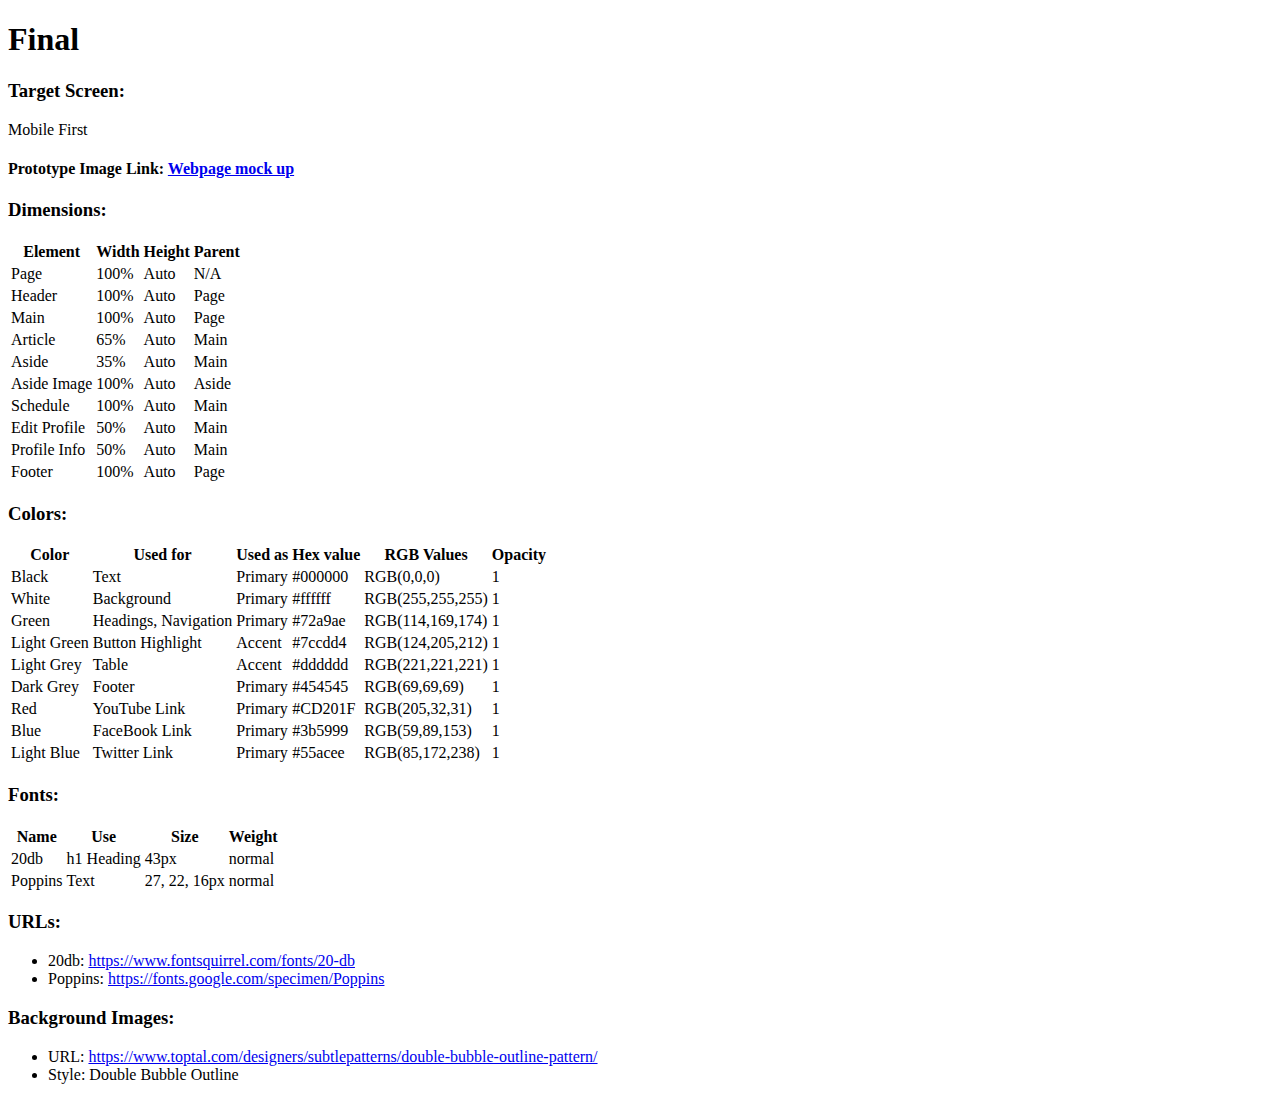
<file: lib2024/final/sss.html>
<!DOCTYPE html>
<html lang="en-ca">
<head>
	<meta charset="utf-8">
	<meta name="Author" content="Kelvin Lee">
	<title>Final SSS</title>
</head>
<body>
	<header>
		<h1>Final</h1>
	</header>
	<main>
		<h3>Target Screen:</h3>
		<p>Mobile First</p>
		<h4>Prototype Image Link: <a href="img/webpage-mock-up.jpg">Webpage mock up</a></h4>
		
		<section>
			<h3>Dimensions:</h3>
			<table>
				<thead>
					<tr>
						<th>Element</th>
						<th>Width</th>
						<th>Height</th>
						<th>Parent</th>
					</tr>
				</thead>
				<tbody>
					<tr>
						<td>Page</td>
						<td>100%</td>
						<td>Auto</td>
						<td>N/A</td>
					</tr>
					<tr>
						<td>Header</td>
						<td>100%</td>
						<td>Auto</td>
						<td>Page</td>
					</tr>
					<tr>
						<td>Main</td>
						<td>100%</td>
						<td>Auto</td>
						<td>Page</td>
					</tr>
					<tr>
						<td>Article</td>
						<td>65%</td>
						<td>Auto</td>
						<td>Main</td>
					</tr>
					<tr>
						<td>Aside</td>
						<td>35%</td>
						<td>Auto</td>
						<td>Main</td>
					</tr>
					<tr>
						<td>Aside Image</td>
						<td>100%</td>
						<td>Auto</td>
						<td>Aside</td>
					</tr>				
					<tr>
						<td>Schedule</td>
						<td>100%</td>
						<td>Auto</td>
						<td>Main</td>
					</tr>
					<tr>
						<td>Edit Profile</td>
						<td>50%</td>
						<td>Auto</td>
						<td>Main</td>
					</tr>
					<tr>
						<td>Profile Info</td>
						<td>50%</td>
						<td>Auto</td>
						<td>Main</td>
					</tr>
					<tr>
						<td>Footer</td>
						<td>100%</td>
						<td>Auto</td>
						<td>Page</td>
					</tr>
				</tbody>
			</table>
		</section>
		
		<section>
		<h3>Colors:</h3>
			<table>
				<thead>
					<tr>
						<th>Color</th>
						<th>Used for</th>
						<th>Used as</th>
						<th>Hex value</th>
						<th>RGB Values</th>
						<th>Opacity</th>
					</tr>
				</thead>
				<tbody>
					<tr>
						<td>Black</td>
						<td>Text</td>
						<td>Primary</td>
						<td>#000000</td>
						<td>RGB(0,0,0)</td>
						<td>1</td>
					</tr>	
					<tr>
						<td>White</td>
						<td>Background</td>
						<td>Primary</td>
						<td>#ffffff</td>
						<td>RGB(255,255,255)</td>
						<td>1</td>
					</tr>			
					<tr>
						<td>Green</td>
						<td>Headings, Navigation</td>
						<td>Primary</td>
						<td>#72a9ae</td>
						<td>RGB(114,169,174)</td>
						<td>1</td>
					</tr>
					<tr>
						<td>Light Green</td>
						<td>Button Highlight</td>
						<td>Accent</td>
						<td>#7ccdd4</td>
						<td>RGB(124,205,212)</td>
						<td>1</td>
					</tr>
					<tr>
						<td>Light Grey</td>
						<td>Table</td>
						<td>Accent</td>
						<td>#dddddd</td>
						<td>RGB(221,221,221)</td>
						<td>1</td>
					</tr>
					<tr>
						<td>Dark Grey</td>
						<td>Footer</td>
						<td>Primary</td>
						<td>#454545</td>
						<td>RGB(69,69,69)</td>
						<td>1</td>
					</tr>						
					<tr>
						<td>Red</td>
						<td>YouTube Link</td>
						<td>Primary</td>
						<td>#CD201F</td>
						<td>RGB(205,32,31)</td>
						<td>1</td>
					</tr>						
					<tr>
						<td>Blue</td>
						<td>FaceBook Link</td>
						<td>Primary</td>
						<td>#3b5999</td>
						<td>RGB(59,89,153)</td>
						<td>1</td>
					</tr>					
					<tr>
						<td>Light Blue</td>
						<td>Twitter Link</td>
						<td>Primary</td>
						<td>#55acee</td>
						<td>RGB(85,172,238)</td>
						<td>1</td>
					</tr>
				</tbody>
			</table>
		</section>

		<section>
			<h3>Fonts:</h3>
			<table>
				<thead>
					<tr>
						<th>Name</th>
						<th>Use</th>
						<th>Size</th>
						<th>Weight</th>
					</tr>
				</thead>
				<tbody>
					<tr>
						<td>20db</td>
						<td>h1 Heading</td>
						<td>43px</td>
						<td>normal</td>
					</tr>
					<tr>
						<td>Poppins</td>
						<td>Text</td>
						<td>27, 22, 16px</td>
						<td>normal</td>
					</tr>					
				</tbody>
			</table>
		</section>
		<section>
			<h3>URLs:</h3>
			<nav>
				<ul>
					<li>20db:&nbsp;<a href=https://www.fontsquirrel.com/fonts/20-db title="20-bd" target="blank">https://www.fontsquirrel.com/fonts/20-db</a></li>
					<li>Poppins:&nbsp;<a href="https://fonts.google.com/specimen/Poppins" title="Poppins" target="blank">https://fonts.google.com/specimen/Poppins</a></li>
				</ul>
			</nav>
		</section>

		<section>
			<h3>Background Images:</h3>
			<ul>
				<li>URL:&nbsp;<a href="https://www.toptal.com/designers/subtlepatterns/double-bubble-outline-pattern/" target="blank">https://www.toptal.com/designers/subtlepatterns/double-bubble-outline-pattern/</a></li>
				<li>Style: Double Bubble Outline</li>
			</ul>
		</section>
	</main>
</body>
</html>
</file>
<file: lib2024/assg-4/css/fonts.css>
@charset "utf-8";

@import url('https://fonts.googleapis.com/css2?family=Libre+Baskerville&display=swap');
@import url('https://fonts.googleapis.com/css2?family=Poppins&display=swap');
</file>
<file: lib2024/assg-4/css/style.css>
@charset "utf-8";


 /*http://meyerweb.com/eric/tools/css/reset/ 
   v2.0 | 20110126
   License: none (public domain)
*/

html, body, div, span, applet, object, iframe,
h1, h2, h3, h4, h5, h6, p, blockquote, pre,
a, abbr, acronym, address, big, cite, code,
del, dfn, em, img, ins, kbd, q, s, samp,
small, strike, strong, sub, sup, tt, var,
b, u, i, center,
dl, dt, dd, ol, ul, li,
fieldset, form, label, legend,
table, caption, tbody, tfoot, thead, tr, th, td,
article, aside, canvas, details, embed, 
figure, figcaption, footer, header, hgroup, 
menu, nav, output, ruby, section, summary,
time, mark, audio, video {
	margin: 0;
	padding: 0;
	border: 0;
	font-size: 100%;
	font: inherit;
	vertical-align: baseline;
}
/* HTML5 display-role reset for older browsers */
article, aside, details, figcaption, figure, 
footer, header, hgroup, menu, nav, section {
	display: block;
}
body {
	line-height: 1;
}
ol, ul {
	list-style: none;
}
blockquote, q {
	quotes: none;
}
blockquote:before, blockquote:after,
q:before, q:after {
	content: '';
	content: none;
}
table {
	border-collapse: collapse;
	border-spacing: 0;
}

/*CSS clearfix*/

.clearfix:after {
	content: "";
	display: table;
	clear: both;
}

/*
	Color Pallete
	
	Green : #7CC576;
	Blue : #6DCFF6;
	Black : #000000;
	White : #FFFFFF;
*/

/*Max Width for tagerting desktops*/
/*All containers will be no larger that 960px*/


.container {
  max-width: 960px;
  margin: 0 auto;
}



/*Body Styles, for background*/

body {
	
	background-image: url("../img/double-bubble-outline.png");
}

/*Typography Styles*/



h1, h2, h3, a {
	font-family: 'Libre Baskerville', serif;

}


h1 {
	font-size: 43px;
}

h2 {
	font-size: 27px
}

h3, a {
	font-size: 22px;
}


p, figcaption {
	font-size: 16px;
	font-family: 'Poppins', sans-serif;
}

/*Shared Header and Footer Styles*/

header, footer {		
	width: 100%;
	background: #7cc576;
	box-sizing: border-box;
	padding: 2%

}

/*Header Styles*/


.logo-container {
	width: 23%;
	float: left;
	box-sizing: border-box;
}

.title-container {
	width: 77%;
	padding-top: 3%;
	float: left;
	box-sizing: border-box;
}

.main-nav-container{
	width: 100%;
	float: left;
}

.nav-link {
	width: 19%;
	/*total width = 19% + 3%(left margin) + 3% (right margin) */
	box-sizing: border-box;
	/*border box adjusts the width according to the padding only and does not consider margins*/
	/*Therefore the space used by margins should be manually adjusted in the width declaration*/
	margin: 0 3%;
	padding-top: 22.5px;
	height: 65px;
	float: left;
	background: #6dcff6;
	text-align: center;
	border-radius: 5%;
	text-decoration:none;

}


/*Main Article Styles*/

.main-article {
	width: 65%;
	padding: 2%;
	float: left;
	box-sizing: border-box;
}

.main-content-title {
	width: 100%;
	padding-top: 2%;
	padding-left: 2%;
}

/*Aside Styles*/

.side-section {
	width: 35%;
	padding: 2%;
	float: right;
	box-sizing: border-box;

}

.side-image {
	width: 100%;
}

.side-title {
	padding-top: 8%;
	padding-bottom: 4%;
	padding-left: 2%;
	padding-right: 2%
}

.side-para-container {
	padding-left: 2%; 
	padding-right: 2%;
	}

/*Secondary Section Styles*/

.secondary-section {
	width: 100%;
	float: left ;
	padding-right: 2%;
	padding-left: 2%;
	padding-bottom: 2%;
	box-sizing: border-box;
}

.secondary-content-title {
	padding-bottom: 2%;
}

.tape-img {
	width: 100%;
}

figure {
	width:33%;
	display: inline-block;
	text-align: center;
}

.fig1	{
	padding-right: 9%;
	padding-left: 1%;
	box-sizing: border-box;
}

.fig2	{
	padding-right: 5%;
	padding-left: 5%;
	box-sizing: border-box;
}

.fig3	{
	padding-right: 1%;
	padding-left: 9%;
	box-sizing: border-box;
}



/*Footer Styles*/


.copyright {	
	float: left;
	padding-top: 3%;
}

.foot-links {
	float: right;
	margin: 0.5%;
}
</file>
